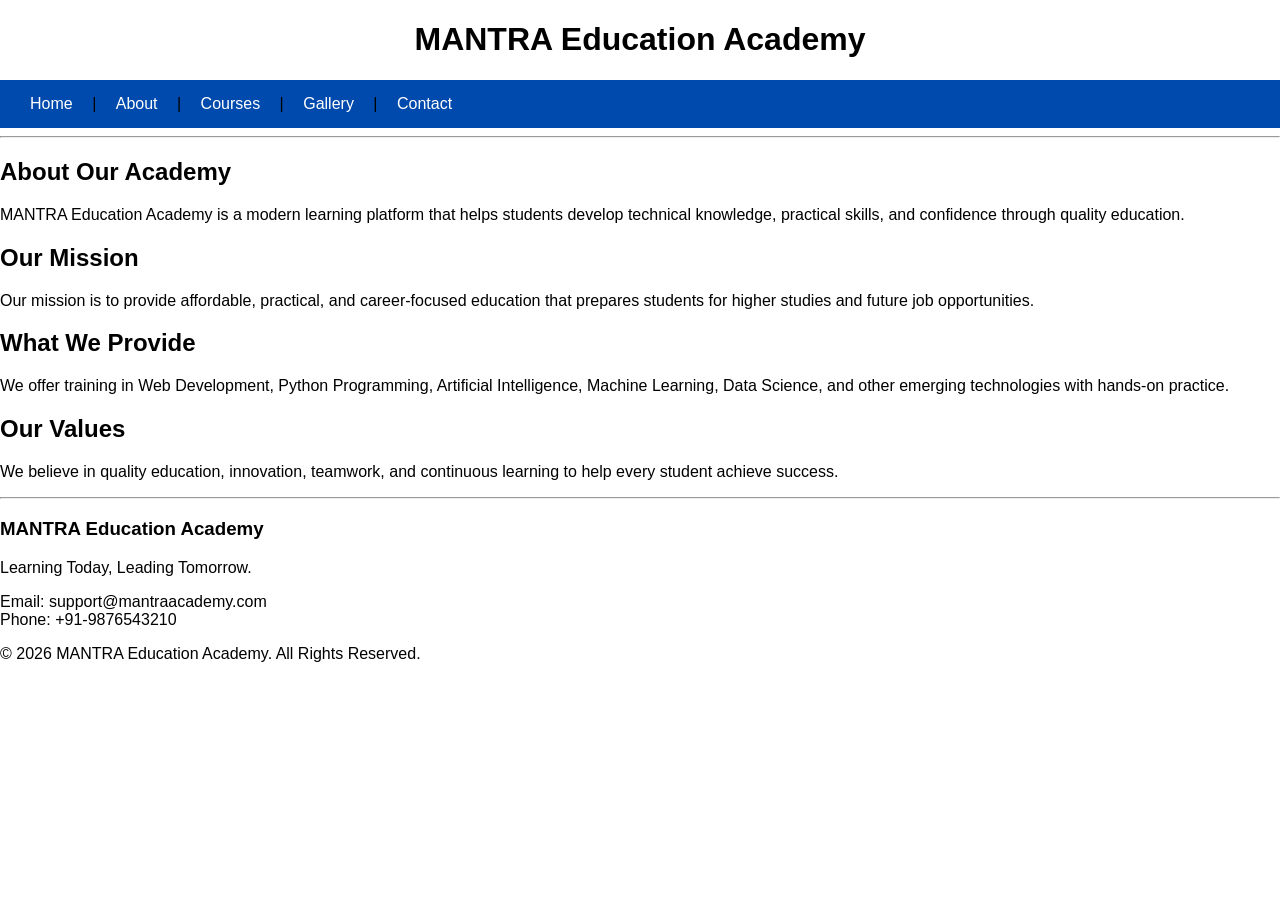
<file: about.html>
<!DOCTYPE html>
<html>
<head>
    <title>About - MANTRA Education Academy</title>

    <meta charset="UTF-8">
    <meta name="viewport" content="width=device-width, initial-scale=1.0">
    <meta name="description" content="Learn more about MANTRA Education Academy and our mission.">
    <meta name="keywords" content="education, academy, courses, students">

    <link rel="stylesheet" href="style.css">
</head>
<body>

<h1>MANTRA Education Academy</h1>

<nav>
    <a href="index.html">Home</a> |
    <a href="about.html">About</a> |
    <a href="courses.html">Courses</a> |
    <a href="gallery.html">Gallery</a> |
    <a href="contact.html">Contact</a>
</nav>

<hr>

<h2>About Our Academy</h2>

<p>
MANTRA Education Academy is a modern learning platform that helps students develop technical knowledge, practical skills, and confidence through quality education.
</p>

<h2>Our Mission</h2>

<p>
Our mission is to provide affordable, practical, and career-focused education that prepares students for higher studies and future job opportunities.
</p>

<h2>What We Provide</h2>

<p>
We offer training in Web Development, Python Programming, Artificial Intelligence, Machine Learning, Data Science, and other emerging technologies with hands-on practice.
</p>

<h2>Our Values</h2>

<p>
We believe in quality education, innovation, teamwork, and continuous learning to help every student achieve success.
</p>

<hr>

<footer>
    <h3>MANTRA Education Academy</h3>

    <p>Learning Today, Leading Tomorrow.</p>

    <p>
        Email: support@mantraacademy.com<br>
        Phone: +91-9876543210
    </p>

    <p>© 2026 MANTRA Education Academy. All Rights Reserved.</p>
</footer>

<script src="script.js"></script>

</body>
</html>
</file>
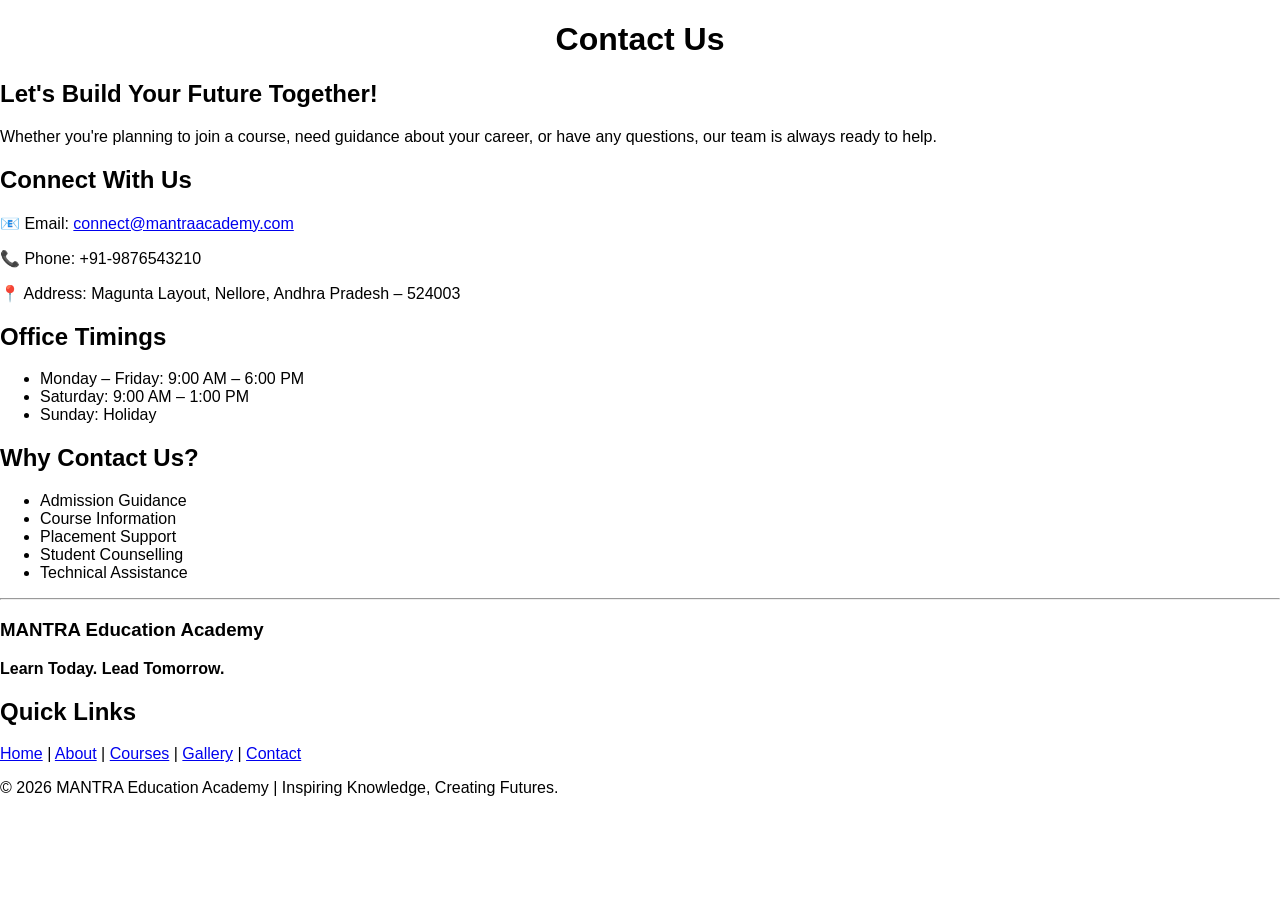
<file: contact.html>
<!DOCTYPE html>
<html lang="en">
<head>
    <meta charset="UTF-8">
    <title>Contact Us - MANTRA Education Academy</title>
    <link rel="stylesheet" href="style.css">
</head>

<body>

    <h1>Contact Us</h1>

    <h2>Let's Build Your Future Together!</h2>
    <p>
        Whether you're planning to join a course, need guidance about your career,
        or have any questions, our team is always ready to help.
    </p>

    <h2>Connect With Us</h2>

    <p>📧 Email: <a href="mailto:connect@mantraacademy.com">connect@mantraacademy.com</a></p>
    <p>📞 Phone: +91-9876543210</p>
    <p>📍 Address: Magunta Layout, Nellore, Andhra Pradesh – 524003</p>

    <h2>Office Timings</h2>
    <ul>
        <li>Monday – Friday: 9:00 AM – 6:00 PM</li>
        <li>Saturday: 9:00 AM – 1:00 PM</li>
        <li>Sunday: Holiday</li>
    </ul>

    <h2>Why Contact Us?</h2>
    <ul>
        <li>Admission Guidance</li>
        <li>Course Information</li>
        <li>Placement Support</li>
        <li>Student Counselling</li>
        <li>Technical Assistance</li>
    </ul>

    <hr>

    <h3>MANTRA Education Academy</h3>
    <p><b>Learn Today. Lead Tomorrow.</b></p>

    <h2>Quick Links</h2>
    <p>
        <a href="index.html">Home</a> |
        <a href="about.html">About</a> |
        <a href="courses.html">Courses</a> |
        <a href="gallery.html">Gallery</a> |
        <a href="contact.html">Contact</a>
    </p>

    <footer>
        <p>© 2026 MANTRA Education Academy | Inspiring Knowledge, Creating Futures.</p>
    </footer>

</body>
</html>
</file>
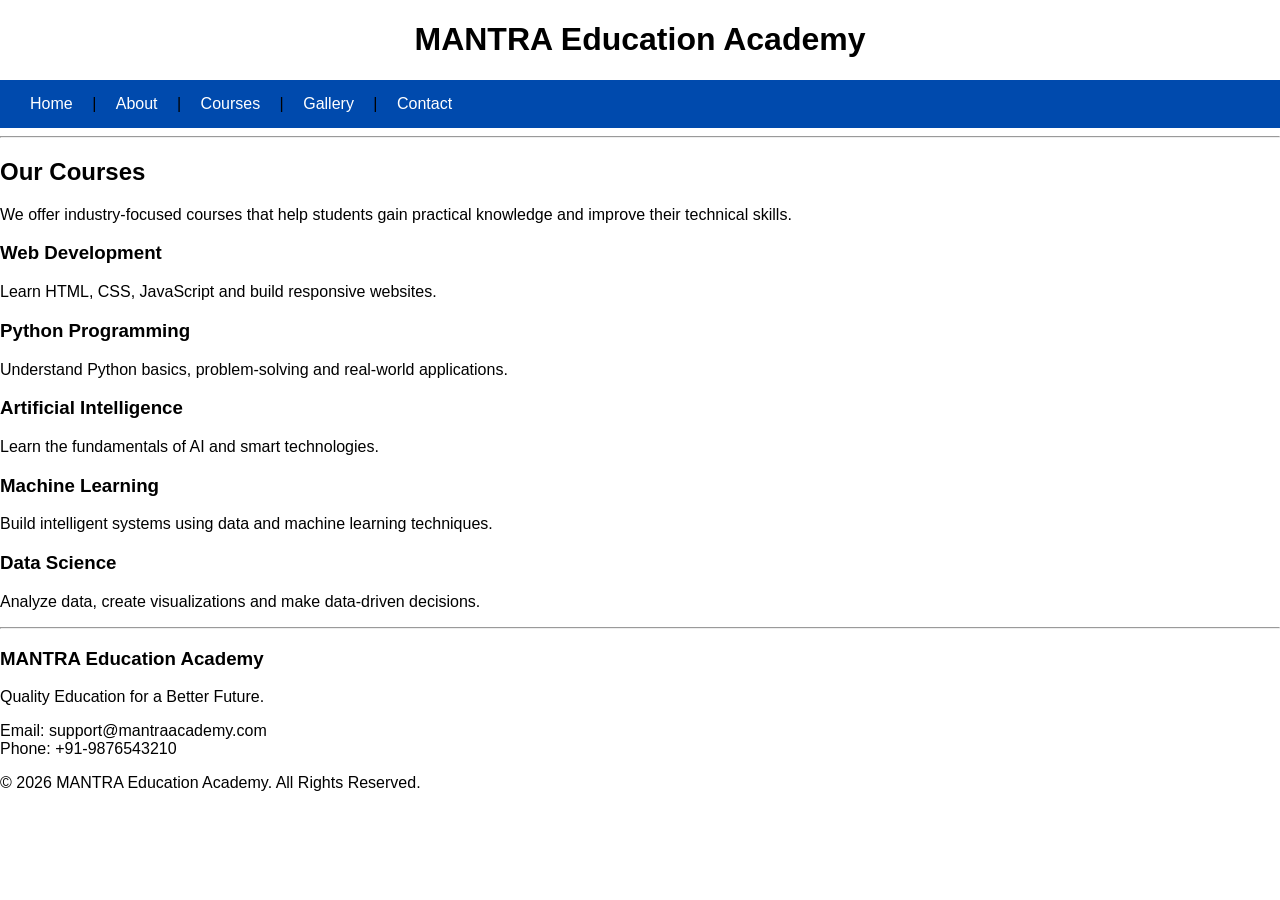
<file: courses.html>
<!DOCTYPE html>
<html>
<head>
    <meta charset="UTF-8">
    <meta name="viewport" content="width=device-width, initial-scale=1.0">

    <title>Courses | MANTRA Education Academy</title>

    <meta name="description" content="Explore the courses offered by MANTRA Education Academy.">
    <meta name="keywords" content="courses, web development, python, AI, education">

    <link rel="stylesheet" href="style.css">
</head>
<body>

<header>

<h1>MANTRA Education Academy</h1>

<nav>
<a href="index.html">Home</a> |
<a href="about.html">About</a> |
<a href="courses.html">Courses</a> |
<a href="gallery.html">Gallery</a> |
<a href="contact.html">Contact</a>
</nav>

</header>

<hr>

<h2>Our Courses</h2>

<p>
We offer industry-focused courses that help students gain practical knowledge and improve their technical skills.
</p>

<h3>Web Development</h3>
<p>Learn HTML, CSS, JavaScript and build responsive websites.</p>

<h3>Python Programming</h3>
<p>Understand Python basics, problem-solving and real-world applications.</p>

<h3>Artificial Intelligence</h3>
<p>Learn the fundamentals of AI and smart technologies.</p>

<h3>Machine Learning</h3>
<p>Build intelligent systems using data and machine learning techniques.</p>

<h3>Data Science</h3>
<p>Analyze data, create visualizations and make data-driven decisions.</p>

<hr>

<footer>

<h3>MANTRA Education Academy</h3>

<p>
Quality Education for a Better Future.
</p>

<p>
Email: support@mantraacademy.com<br>
Phone: +91-9876543210
</p>

<p>
© 2026 MANTRA Education Academy. All Rights Reserved.
</p>

</footer>

<script src="script.js"></script>

</body>
</html>
</file>
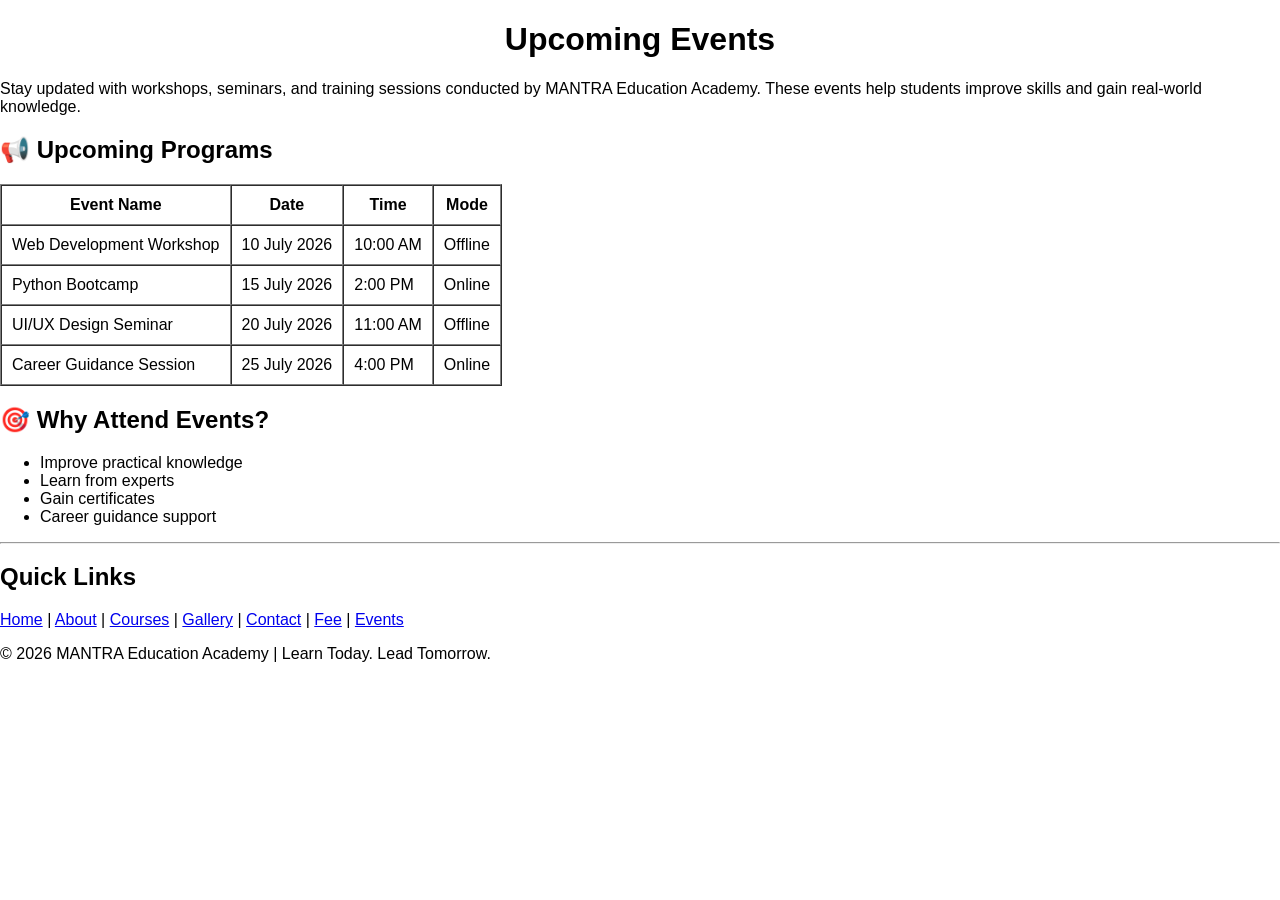
<file: events.html>
<!DOCTYPE html>
<html lang="en">
<head>
    <meta charset="UTF-8">
    <title>Events - MANTRA Education Academy</title>
    <link rel="stylesheet" href="style.css">
</head>

<body>

    <h1>Upcoming Events</h1>

    <p>
        Stay updated with workshops, seminars, and training sessions conducted by MANTRA Education Academy.
        These events help students improve skills and gain real-world knowledge.
    </p>

    <h2>📢 Upcoming Programs</h2>

    <table border="1" cellpadding="10" cellspacing="0">
        <tr>
            <th>Event Name</th>
            <th>Date</th>
            <th>Time</th>
            <th>Mode</th>
        </tr>

        <tr>
            <td>Web Development Workshop</td>
            <td>10 July 2026</td>
            <td>10:00 AM</td>
            <td>Offline</td>
        </tr>

        <tr>
            <td>Python Bootcamp</td>
            <td>15 July 2026</td>
            <td>2:00 PM</td>
            <td>Online</td>
        </tr>

        <tr>
            <td>UI/UX Design Seminar</td>
            <td>20 July 2026</td>
            <td>11:00 AM</td>
            <td>Offline</td>
        </tr>

        <tr>
            <td>Career Guidance Session</td>
            <td>25 July 2026</td>
            <td>4:00 PM</td>
            <td>Online</td>
        </tr>
    </table>

    <h2>🎯 Why Attend Events?</h2>
    <ul>
        <li>Improve practical knowledge</li>
        <li>Learn from experts</li>
        <li>Gain certificates</li>
        <li>Career guidance support</li>
    </ul>

    <hr>

    <h2>Quick Links</h2>
    <p>
        <a href="index.html">Home</a> |
        <a href="about.html">About</a> |
        <a href="courses.html">Courses</a> |
        <a href="gallery.html">Gallery</a> |
        <a href="contact.html">Contact</a> |
        <a href="fee.html">Fee</a> |
        <a href="events.html">Events</a>
    </p>

    <footer>
        <p>© 2026 MANTRA Education Academy | Learn Today. Lead Tomorrow.</p>
    </footer>

</body>
</html>
</file>
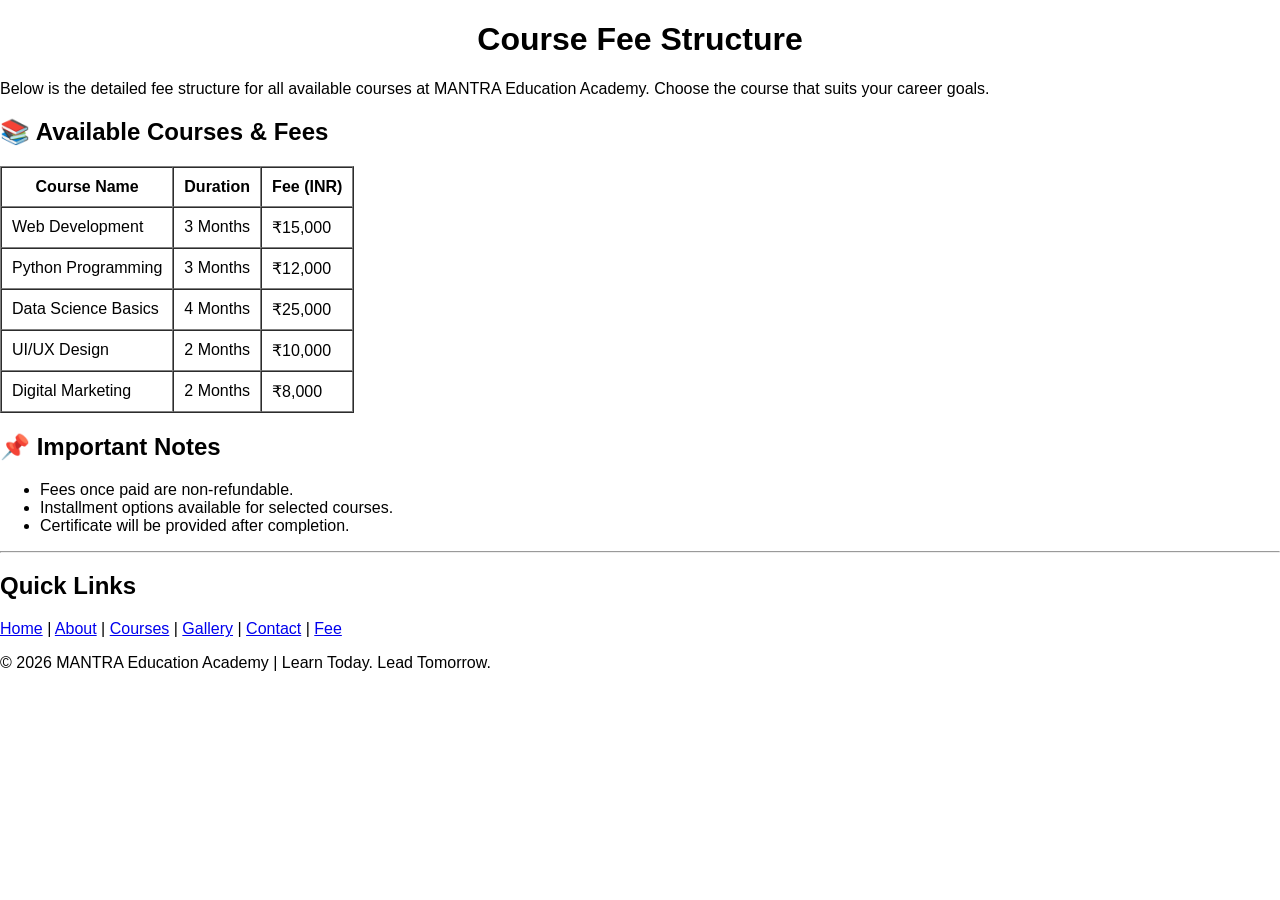
<file: fee.html>
<!DOCTYPE html>
<html lang="en">
<head>
    <meta charset="UTF-8">
    <title>Fee Structure - MANTRA Education Academy</title>
    <link rel="stylesheet" href="style.css">
</head>

<body>

    <h1>Course Fee Structure</h1>

    <p>
        Below is the detailed fee structure for all available courses at MANTRA Education Academy.
        Choose the course that suits your career goals.
    </p>

    <h2>📚 Available Courses & Fees</h2>

    <table border="1" cellpadding="10" cellspacing="0">
        <tr>
            <th>Course Name</th>
            <th>Duration</th>
            <th>Fee (INR)</th>
        </tr>

        <tr>
            <td>Web Development</td>
            <td>3 Months</td>
            <td>₹15,000</td>
        </tr>

        <tr>
            <td>Python Programming</td>
            <td>3 Months</td>
            <td>₹12,000</td>
        </tr>

        <tr>
            <td>Data Science Basics</td>
            <td>4 Months</td>
            <td>₹25,000</td>
        </tr>

        <tr>
            <td>UI/UX Design</td>
            <td>2 Months</td>
            <td>₹10,000</td>
        </tr>

        <tr>
            <td>Digital Marketing</td>
            <td>2 Months</td>
            <td>₹8,000</td>
        </tr>
    </table>

    <h2>📌 Important Notes</h2>
    <ul>
        <li>Fees once paid are non-refundable.</li>
        <li>Installment options available for selected courses.</li>
        <li>Certificate will be provided after completion.</li>
    </ul>

    <hr>

    <h2>Quick Links</h2>
    <p>
        <a href="index.html">Home</a> |
        <a href="about.html">About</a> |
        <a href="courses.html">Courses</a> |
        <a href="gallery.html">Gallery</a> |
        <a href="contact.html">Contact</a> |
        <a href="fee.html">Fee</a>
    </p>

    <footer>
        <p>© 2026 MANTRA Education Academy | Learn Today. Lead Tomorrow.</p>
    </footer>

</body>
</html>
</file>
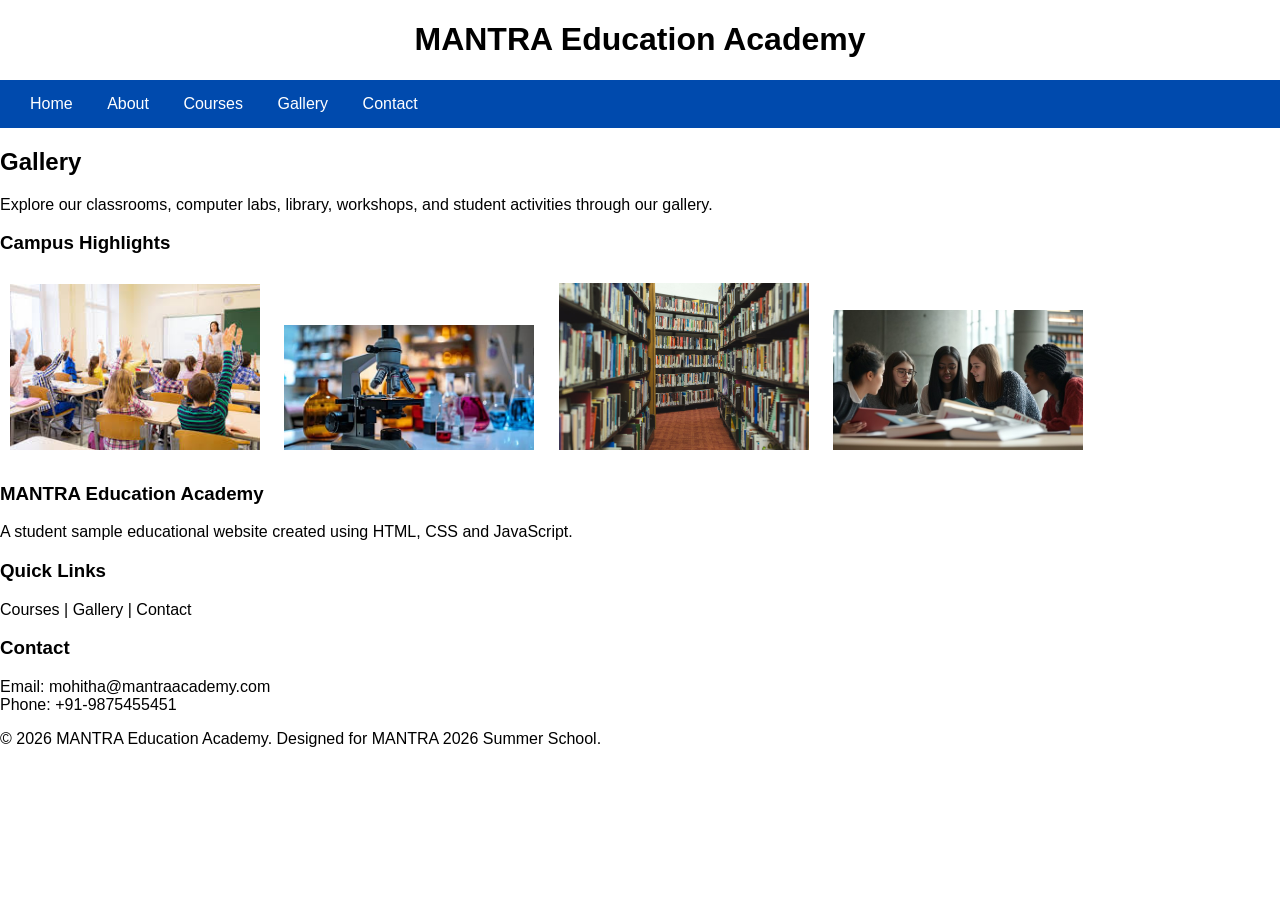
<file: gallery.html>
<!DOCTYPE html>
<html>
<head>
    <title>Gallery - MANTRA Education Academy</title>
    <link rel="stylesheet" href="style.css">
</head>
<body>

<header>
    <h1>MANTRA Education Academy</h1>

    <nav>
        <a href="index.html">Home</a>
        <a href="about.html">About</a>
        <a href="courses.html">Courses</a>
        <a href="gallery.html">Gallery</a>
        <a href="contact.html">Contact</a>
    </nav>
</header>

<h2>Gallery</h2>

<p>
Explore our classrooms, computer labs, library, workshops, and student activities through our gallery.
</p>

<h3>Campus Highlights</h3>

<img src="images/classroom.jpg" alt="Classroom" width="250">
<img src="images/lab.jpg" alt=" Lab" width="250">
<img src="images/library.jpg" alt="Library" width="250">
<img src="images/students.jpg" alt="Students Learning" width="250">

<footer>

<h3>MANTRA Education Academy</h3>

<p>
A student sample educational website created using HTML, CSS and JavaScript.
</p>

<h3>Quick Links</h3>

<p>
Courses | Gallery | Contact
</p>

<h3>Contact</h3>

<p>
Email: mohitha@mantraacademy.com <br>
Phone: +91-9875455451
</p>

<p>
© 2026 MANTRA Education Academy. Designed for MANTRA 2026 Summer School.
</p>

</footer>

<script src="script.js"></script>

</body>
</html>
</file>
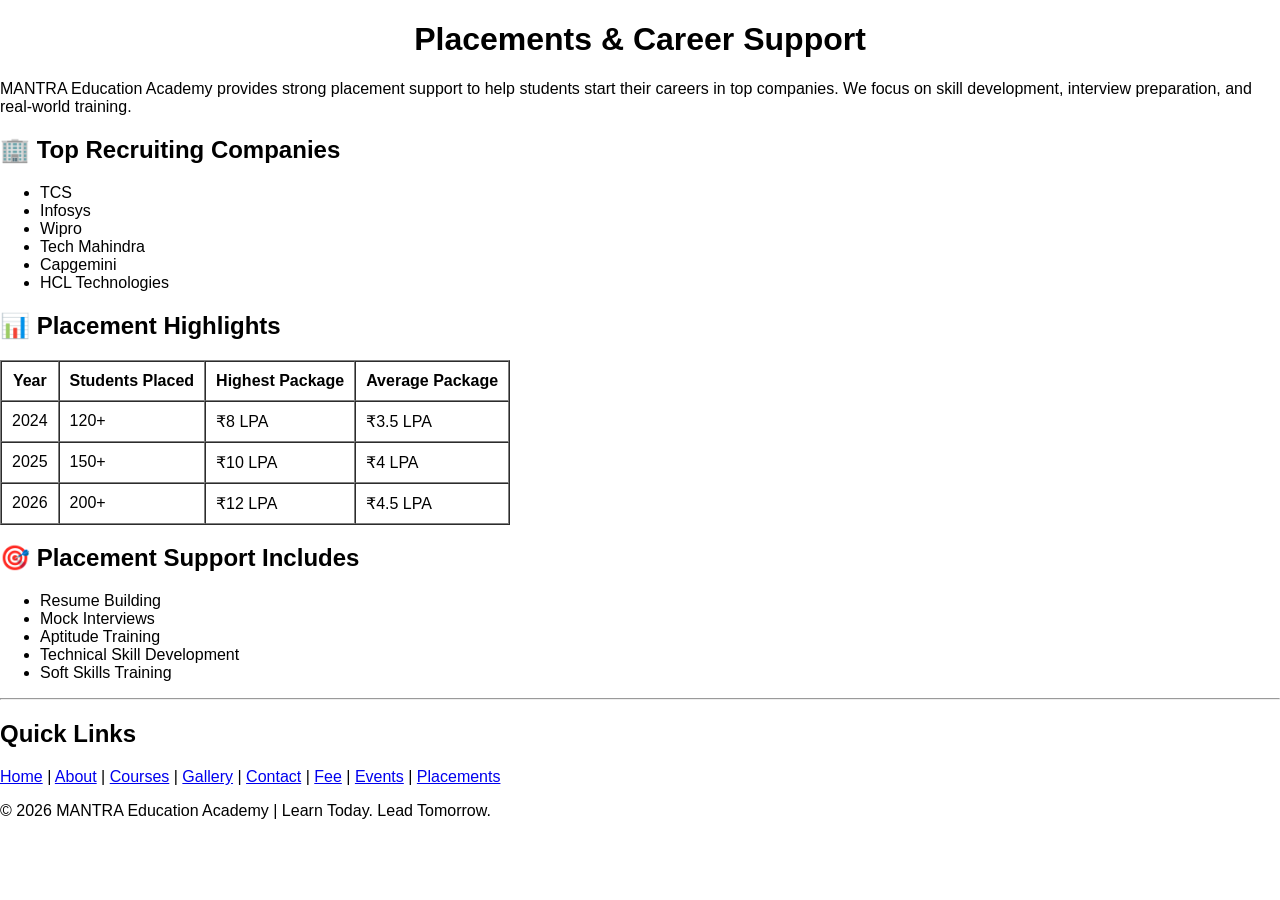
<file: placements.html>
<!DOCTYPE html>
<html lang="en">
<head>
    <meta charset="UTF-8">
    <title>Placements - MANTRA Education Academy</title>
    <link rel="stylesheet" href="style.css">
</head>

<body>

    <h1>Placements & Career Support</h1>

    <p>
        MANTRA Education Academy provides strong placement support to help students start their careers in top companies.
        We focus on skill development, interview preparation, and real-world training.
    </p>

    <h2>🏢 Top Recruiting Companies</h2>

    <ul>
        <li>TCS</li>
        <li>Infosys</li>
        <li>Wipro</li>
        <li>Tech Mahindra</li>
        <li>Capgemini</li>
        <li>HCL Technologies</li>
    </ul>

    <h2>📊 Placement Highlights</h2>

    <table border="1" cellpadding="10" cellspacing="0">
        <tr>
            <th>Year</th>
            <th>Students Placed</th>
            <th>Highest Package</th>
            <th>Average Package</th>
        </tr>

        <tr>
            <td>2024</td>
            <td>120+</td>
            <td>₹8 LPA</td>
            <td>₹3.5 LPA</td>
        </tr>

        <tr>
            <td>2025</td>
            <td>150+</td>
            <td>₹10 LPA</td>
            <td>₹4 LPA</td>
        </tr>

        <tr>
            <td>2026</td>
            <td>200+</td>
            <td>₹12 LPA</td>
            <td>₹4.5 LPA</td>
        </tr>
    </table>

    <h2>🎯 Placement Support Includes</h2>
    <ul>
        <li>Resume Building</li>
        <li>Mock Interviews</li>
        <li>Aptitude Training</li>
        <li>Technical Skill Development</li>
        <li>Soft Skills Training</li>
    </ul>

    <hr>

    <h2>Quick Links</h2>
    <p>
        <a href="index.html">Home</a> |
        <a href="about.html">About</a> |
        <a href="courses.html">Courses</a> |
        <a href="gallery.html">Gallery</a> |
        <a href="contact.html">Contact</a> |
        <a href="fee.html">Fee</a> |
        <a href="events.html">Events</a> |
        <a href="placements.html">Placements</a>
    </p>

    <footer>
        <p>© 2026 MANTRA Education Academy | Learn Today. Lead Tomorrow.</p>
    </footer>

</body>
</html>
</file>
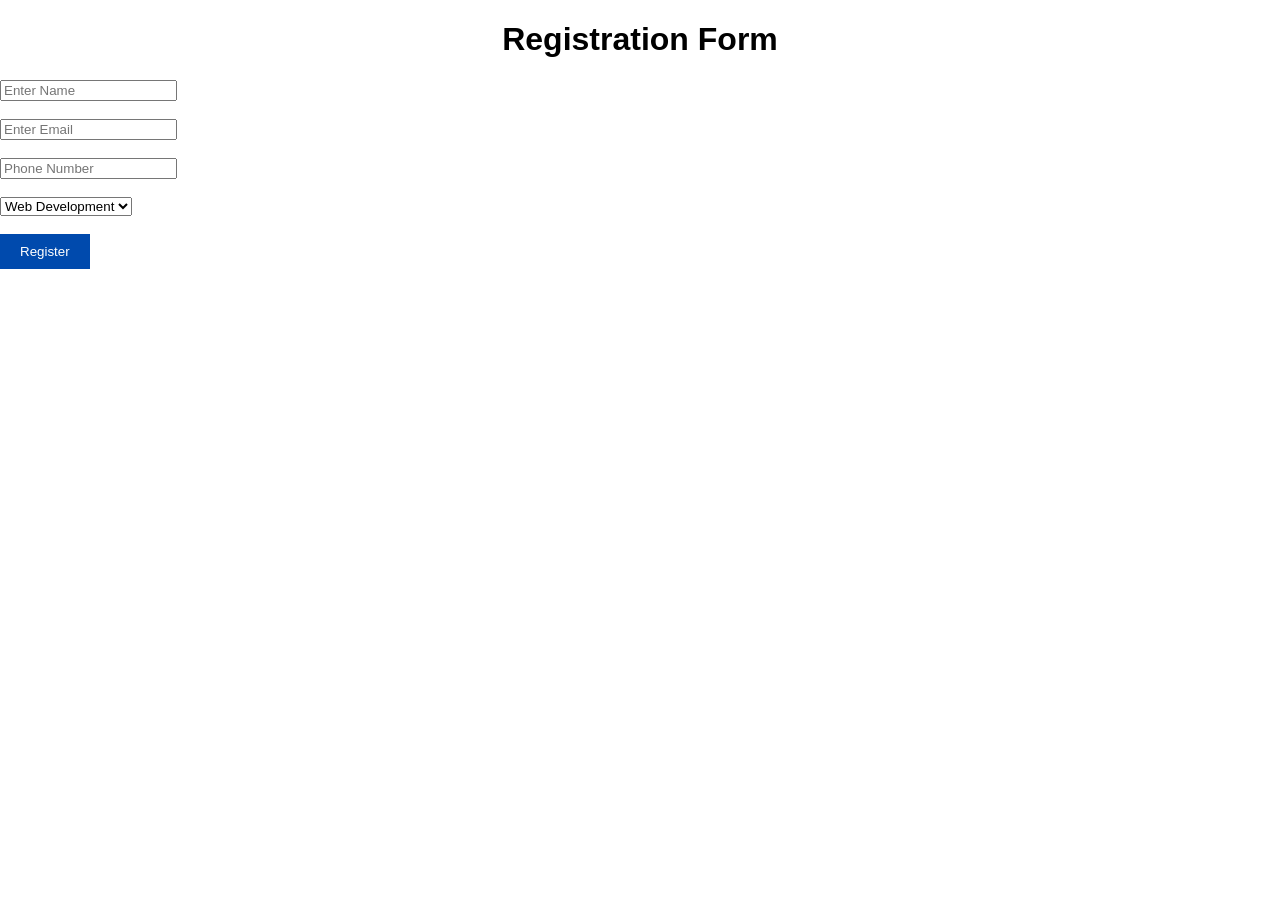
<file: register.html>
<!DOCTYPE html>
<html>
<head>
    <title>Student Registration</title>
    <link rel="stylesheet" href="style.css">
</head>
<body>

<h1>Registration Form</h1>

<form onsubmit="return validateForm()">

<input type="text" id="name" placeholder="Enter Name"><br><br>

<input type="email" id="email" placeholder="Enter Email"><br><br>

<input type="tel" placeholder="Phone Number"><br><br>

<select>
<option>Web Development</option>
<option>Python</option>
<option>AI & ML</option>
<option>Data Science</option>
</select>

<br><br>

<button type="submit">Register</button>

</form>

<script src="script.js"></script>

</body>
</html>
</file>
<file: style.css>
body{
    font-family: Arial, sans-serif;
    margin:0;
    padding:0;
}

h1{
    text-align:center;
}

nav{
    background:#004aad;
    padding:15px;
}

nav a{
    color:white;
    text-decoration:none;
    margin:15px;
}

img{
    margin:10px;
}

button{
    background:#004aad;
    color:white;
    border:none;
    padding:10px 20px;
}
</file>
